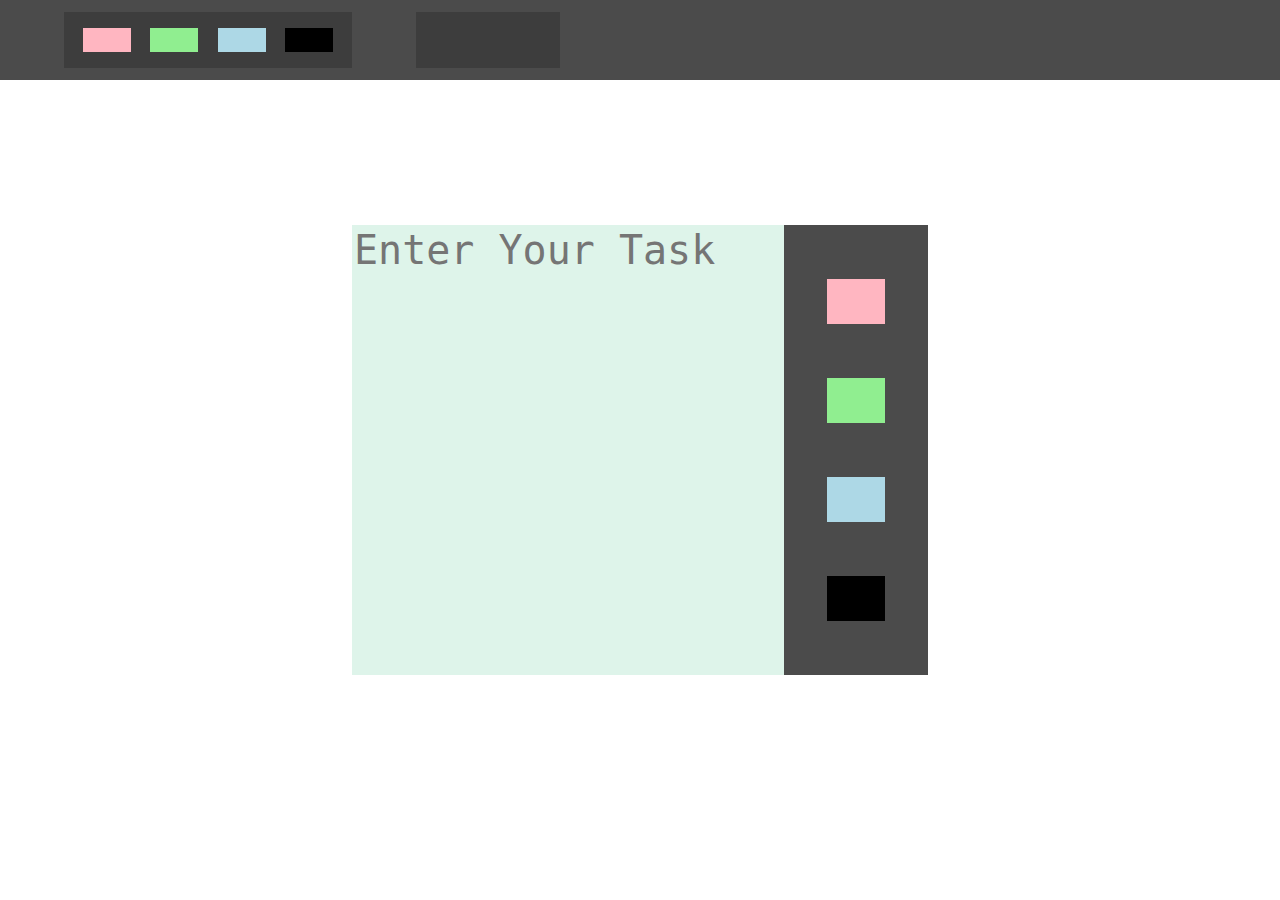
<file: Browser/jira_clone/index.html>
<!DOCTYPE html>
<html langrgb(34, 33, 33)
<head>
    <meta charset="UTF-8">
    <meta http-equiv="X-UA-Compatible" content="IE=edge">
    <meta name="viewport" content="width=device-width, initial-scale=1.0">
    <link rel="stylesheet" href="https://cdnjs.cloudflare.com/ajax/libs/font-awesome/6.1.1/css/all.min.css"integrity="sha512-KfkfwYDsLkIlwQp6LFnl8zNdLGxu9YAA1QvwINks4PhcElQSvqcyVLLD9aMhXd13uQjoXtEKNosOWaZqXgel0g=="crossorigin="anonymous" referrerpolicy="no-referrer" />
    <title>Todo App</title>
    <link rel="stylesheet" href="style.css">
</head>
<body>
<div class="toolbox-cont">
    <div class="toolbox-color-cont">
        <div class="lightpink"></div>
        <div class="lightgreen"></div>
        <div class="lightblue"></div>
        <div class="black"></div>
    </div>
    <div class="action-btn-con">
        <div class="add-btn">
            <i class="fa-solid fa-plus"></i>
        </div>
        <div class="remove-btn">
            <i class="fa-solid fa-xmark"></i>
        </div>
    </div>
</div>
<div>
    <!-- Main area -->
    <div class="modal-cont">
        <textarea class="textarea-cont" placeholder="Enter Your Task"></textarea>
        <div class="priority-color-cont">
            <div class="lightpink"></div>
            <div class="lightgreen"></div>
            <div class="lightblue"></div>
            <div class="black"></div>
        </div>
    </div>
</div>
<script src="./script.js"></script>
</body>
</html>
</file>
<file: Browser/jira_clone/style.css>
*{
    box-sizing: border-box;
}
body{
    margin:0;
    padding:0;
}
.toolbox-cont{
    display:flex;
    height:5rem;
    align-items:center;
    background-color:#4b4b4b;
}
.toolbox-cont>*{
    margin-left:4rem;
}
.toolbox-color-cont{
    height:70%;
    width:18rem;
    background-color:#3d3d3d;
    display:flex;
    justify-content:space-evenly;
    align-items:center;
}
.toolbox-color-cont>div{
    width:3rem;
    height:1.5rem;
}
.lightpink{
    background-color:lightpink;
}
.lightblue{
    background-color:lightblue;
}
.lightgreen{
    background-color:lightgreen;
}
.black{
    background-color:black;
}
.action-btn-con{
    height:70%;
    width:9rem;
    background-color: #3d3d3d;
    display: flex;
    justify-content:space-evenly;
    align-items:center;

}
.action-btn-con i{
    font-size:2rem;
    color:white;
}
.modal-cont{
    height:50vh;
    background-color:gray;
    width:45vw;
    display:flex;
    position:absolute;
    top:calc((100vh - 50vh)/2);
    left:calc((100vw - 45vw)/2);
}
.textarea-cont{
    width:75%;
    height:100%;
    background-color: #def4ea;
    border:none;
    resize:none;
    font-size:2.5rem;
    outline: none;
}
.priority-color-cont{
    height:100%;
    width:25%;
    background-color: #4b4b4b;
    display:flex;
    justify-content:space-evenly;
    flex-direction:column;
    align-items:center;
}
.priority-color-cont>div{
    height: 10%;
    width: 40%;
}
</file>
